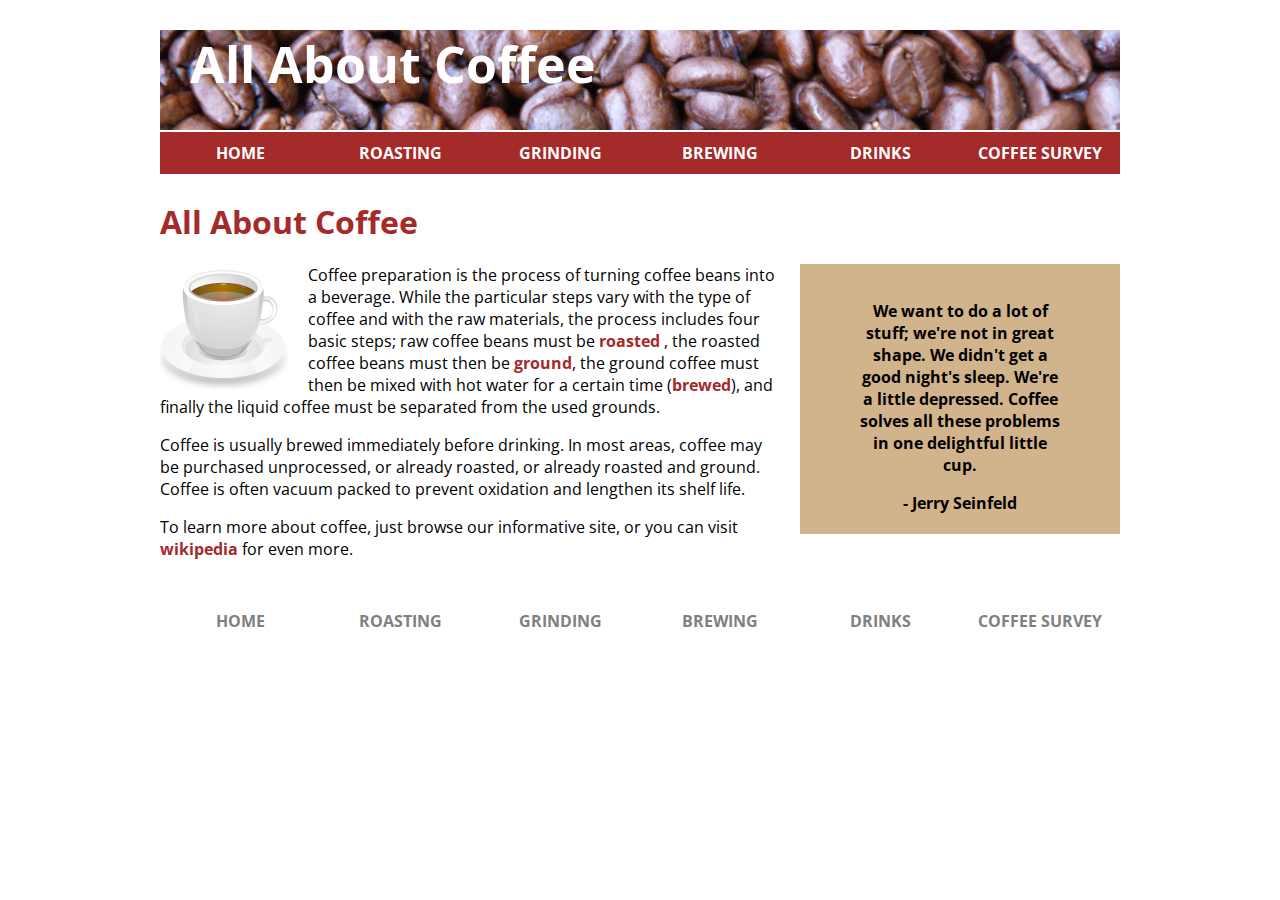
<file: index.html>
<!doctype html>
<html>
<head>
<meta charset="utf-8"/>
<title>COFFEE</title>
<link href="https://fonts.googleapis.com/css2?family=Open+Sans:ital@1&display=swap" rel="stylesheet"> 
<link href="styles1.css" rel="stylesheet" type="text/css"/>
</head>

<body>
<header>
<h1>All About Coffee</h1>
<nav>
<ul>
<li><a href="index.html">HOME</a></li>
<li><a href="roasting.html">ROASTING</a></li>
<li><a href="grinding.html">GRINDING</a></li>
<li><a href="brewing.html">BREWING</a></li>
<li><a href="drinks.html">DRINKS</a></li>
<li><a href="survey.html">COFFEE SURVEY</a></li>
</ul>
</nav>
</header>

<h1>All About Coffee</h1>
<aside>
<blockquote>We want to do a lot of stuff; we're not in great shape. We didn't get a good night's sleep. We're a little depressed. Coffee solves all these problems in one delightful little cup.</blockquote>
- Jerry Seinfeld
</aside>
<section>
<img class="photo-left" src="coffee-cup.png" alt="a cup of coffee" width="128" height="128"/>
<p>Coffee preparation is the process of turning coffee beans into a beverage. While the particular steps vary with the type of coffee and with the raw materials, the process includes four basic steps; raw coffee beans must be <a href="roasting.html"> roasted </a>, the roasted coffee beans must then be <a href="grinding.html">ground</a>, the ground coffee must then be mixed with hot water for a certain time (<a href="brewing.html">brewed</a>), and finally the liquid coffee must be separated from the used grounds.</p>

<p>Coffee is usually brewed immediately before drinking. In most areas, coffee may be purchased unprocessed, or already roasted, or already roasted and ground. Coffee is often vacuum packed to prevent oxidation and lengthen its shelf life.</p>

<p>To learn more about coffee, just browse our informative site, or you can visit 
<a href="http://en.wikipedia.org/wiki/Coffee_preparation" target="_blank"> wikipedia</a> for even more.</p>
</section>
<footer>
<nav>
<ul>
<li><a href="index.html">HOME</a></li>
<li><a href="roasting.html">ROASTING</a></li>
<li><a href="grinding.html">GRINDING</a></li>
<li><a href="brewing.html">BREWING</a></li>
<li><a href="drinks.html">DRINKS</a></li>
<li><a href="survey.html">COFFEE SURVEY</a></li>
</ul>
</nav>
</footer>

</body>
</html>
</file>
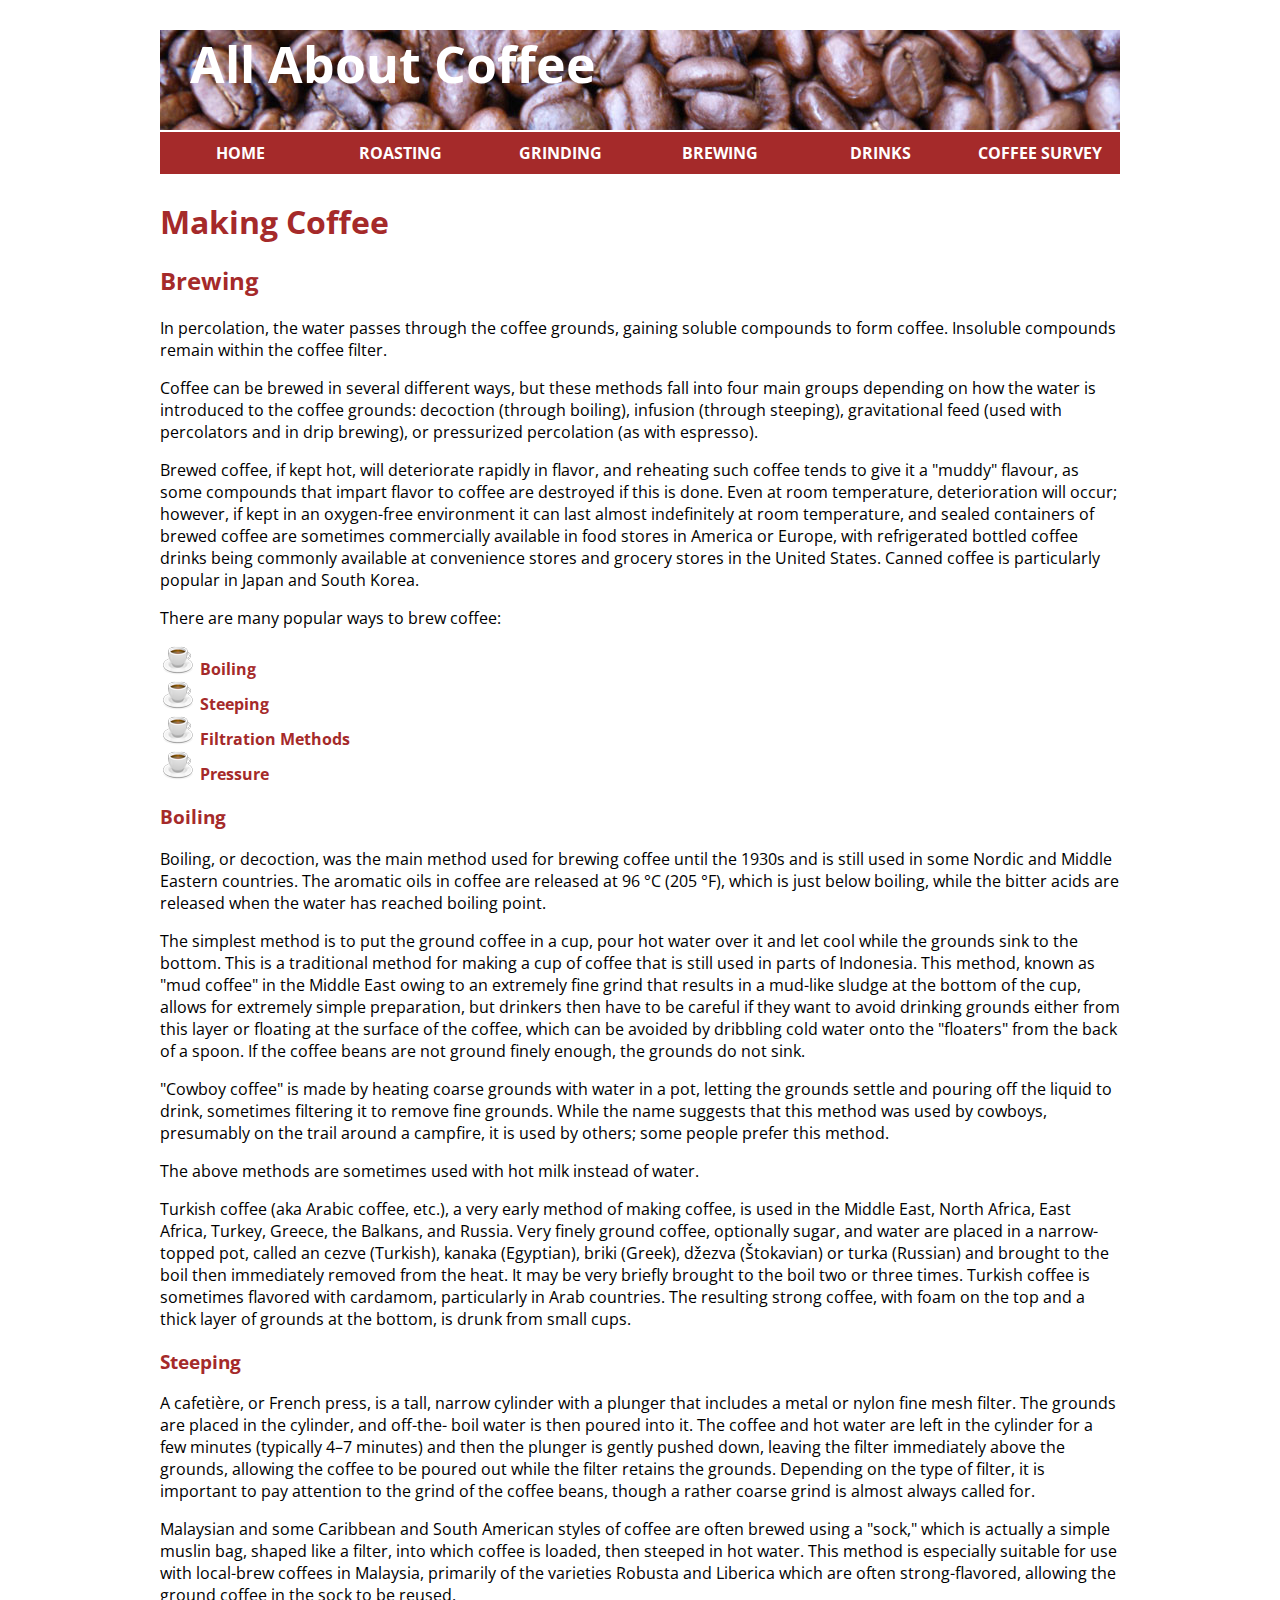
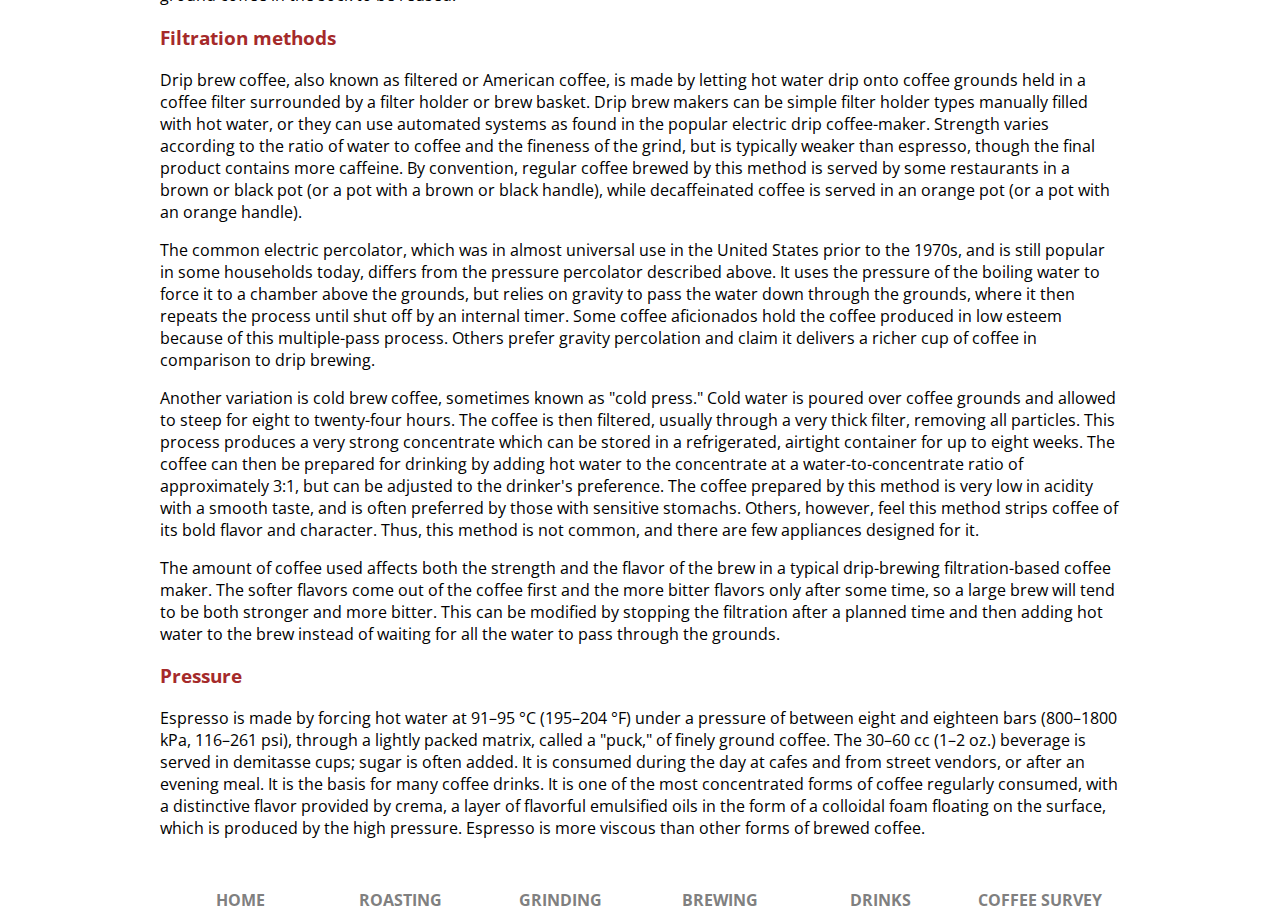
<file: brewing.html>
<!doctype html>
<html>
<head>
<meta charset="utf-8">
<title>Coffee Brewing</title>
<link href="https://fonts.googleapis.com/css2?family=Open+Sans:ital@1&display=swap" rel="stylesheet"> 
<link href="styles1.css" rel="stylesheet" type="text/css"/>
</head>

<body>
<header>
<h1>All About Coffee</h1>
<nav>
<ul>
<li><a href="index.html">HOME</a></li>
<li><a href="roasting.html">ROASTING</a></li>
<li><a href="grinding.html">GRINDING</a></li>
<li><a href="brewing.html">BREWING</a></li>
<li><a href="drinks.html">DRINKS</a></li>
<li><a href="survey.html">COFFEE SURVEY</a></li>
</ul>
</nav>
</header>

<h1>Making Coffee</h1>

<h2>Brewing</h2>

<p>In percolation, the water passes through the coffee grounds, gaining soluble compounds to form coffee. Insoluble compounds remain within the coffee filter.</p>
<p>Coffee can be brewed in several different ways, but these methods fall into four main groups depending on how the water is introduced to the coffee grounds: decoction (through boiling), infusion (through steeping), gravitational feed (used with percolators and in drip brewing), or pressurized percolation (as with espresso).</p>

<p>Brewed coffee, if kept hot, will deteriorate rapidly in flavor, and reheating such coffee tends to give it a "muddy" flavour, as some compounds that impart flavor to coffee are destroyed if this is done. Even at room temperature, deterioration will occur; however, if kept in an oxygen-free environment it can last almost indefinitely at room temperature, and sealed containers of brewed coffee are sometimes commercially available in food stores in America or Europe, with refrigerated bottled coffee drinks being commonly available at convenience stores and grocery stores in the United States. Canned coffee is particularly popular in Japan and South Korea.</p>

<p>There are many popular ways to brew coffee:</p>
<ul>
<li><a href="#boiling">Boiling</a></li>
<li><a href="#steeping">Steeping</a></li>
<li><a href="#filtration">Filtration Methods</a></li>
<li><a href="#pressure">Pressure</a></li>
</ul>
<section>
<h3 id="boiling">Boiling</h3>

<p>Boiling, or decoction, was the main method used for brewing coffee until the 1930s and is still used in some Nordic and Middle Eastern countries. The aromatic oils in coffee are released at 96 °C (205 °F), which is just below boiling, while the bitter acids are released when the water has reached boiling point.</p>

<p>The simplest method is to put the ground coffee in a cup, pour hot water over it and let cool while the grounds sink to the bottom. This is a traditional method for making a cup of coffee that is still used in parts of Indonesia. This method, known as "mud coffee" in the Middle East owing to an extremely fine grind that results in a mud-like sludge at the bottom of the cup, allows for extremely simple preparation, but drinkers then have to be careful if they want to avoid drinking grounds either from this layer or floating at the surface of the coffee, which can be avoided by dribbling cold water onto the "floaters" from the back of a spoon. If the coffee beans are not ground finely enough, the grounds do not sink.</p>

<p>"Cowboy coffee" is made by heating coarse grounds with water in a pot, letting the grounds settle and pouring off the liquid to drink, sometimes filtering it to remove fine grounds. While the name suggests that this method was used by cowboys, presumably on the trail around a campfire, it is used by others; some people prefer this method.</p>

<p>The above methods are sometimes used with hot milk instead of water.</p>

<p>Turkish coffee (aka Arabic coffee, etc.), a very early method of making coffee, is used in the Middle East, North Africa, East Africa, Turkey, Greece, the Balkans, and Russia. Very finely ground coffee, optionally sugar, and water are placed in a narrow-topped pot, called an cezve (Turkish), kanaka (Egyptian), briki (Greek), džezva (Štokavian) or turka (Russian) and brought to the boil then immediately removed from the heat. It may be very briefly brought to the boil two or three times. Turkish coffee is sometimes flavored with cardamom, particularly in Arab countries. The resulting strong coffee, with foam on the top and a thick layer of grounds at the bottom, is drunk from small cups.</p>
</section>
<section>
<h3 id="steeping">Steeping</h3>

<p>A cafetière, or French press, is a tall, narrow cylinder with a plunger that includes a metal or nylon fine mesh filter. The grounds are placed in the cylinder, and off-the- boil water is then poured into it. The coffee and hot water are left in the cylinder for a few minutes (typically 4–7 minutes) and then the plunger is gently pushed down, leaving the filter immediately above the grounds, allowing the coffee to be poured out while the filter retains the grounds. Depending on the type of filter, it is important to pay attention to the grind of the coffee beans, though a rather coarse grind is almost always called for.</p>

<p>Malaysian and some Caribbean and South American styles of coffee are often brewed using a "sock," which is actually a simple muslin bag, shaped like a filter, into which coffee is loaded, then steeped in hot water. This method is especially suitable for use with local-brew coffees in Malaysia, primarily of the varieties Robusta and Liberica which are often strong-flavored, allowing the ground coffee in the sock to be reused.</p>
</section>
<section>
<h3 id="filtration">Filtration methods</h3>

<p>Drip brew coffee, also known as filtered or American coffee, is made by letting hot water drip onto coffee grounds held in a coffee filter surrounded by a filter holder or brew basket. Drip brew makers can be simple filter holder types manually filled with hot water, or they can use automated systems as found in the popular electric drip coffee-maker. Strength varies according to the ratio of water to coffee and the fineness of the grind, but is typically weaker than espresso, though the final product contains more caffeine. By convention, regular coffee brewed by this method is served by some restaurants in a brown or black pot (or a pot with a brown or black handle), while decaffeinated coffee is served in an orange pot (or a pot with an orange handle).</p>

<p>The common electric percolator, which was in almost universal use in the United States prior to the 1970s, and is still popular in some households today, differs from the pressure percolator described above. It uses the pressure of the boiling water to force it to a chamber above the grounds, but relies on gravity to pass the water down through the grounds, where it then repeats the process until shut off by an internal timer. Some coffee aficionados hold the coffee produced in low esteem because of this multiple-pass process. Others prefer gravity percolation and claim it delivers a richer cup of coffee in comparison to drip brewing.</p>

<p>Another variation is cold brew coffee, sometimes known as "cold press." Cold water is poured over coffee grounds and allowed to steep for eight to twenty-four hours. The coffee is then filtered, usually through a very thick filter, removing all particles. This process produces a very strong concentrate which can be stored in a refrigerated, airtight container for up to eight weeks. The coffee can then be prepared for drinking by adding hot water to the concentrate at a water-to-concentrate ratio of approximately 3:1, but can be adjusted to the drinker's preference. The coffee prepared by this method is very low in acidity with a smooth taste, and is often preferred by those with sensitive stomachs. Others, however, feel this method strips coffee of its bold flavor and character. Thus, this method is not common, and there are few appliances designed for it.</p>

<p>The amount of coffee used affects both the strength and the flavor of the brew in a typical drip-brewing filtration-based coffee maker. The softer flavors come out of the coffee first and the more bitter flavors only after some time, so a large brew will tend to be both stronger and more bitter. This can be modified by stopping the filtration after a planned time and then adding hot water to the brew instead of waiting for all the water to pass through the grounds.</p>
</section>
<section>
<h3 id="pressure">Pressure</h3>

<p>Espresso is made by forcing hot water at 91–95 °C (195–204 °F) under a pressure of between eight and eighteen bars (800–1800 kPa, 116–261 psi), through a lightly packed matrix, called a "puck," of finely ground coffee. The 30–60 cc (1–2 oz.) beverage is served in demitasse cups; sugar is often added. It is consumed during the day at cafes and from street vendors, or after an evening meal. It is the basis for many coffee drinks. It is one of the most concentrated forms of coffee regularly consumed, with a distinctive flavor provided by crema, a layer of flavorful emulsified oils in the form of a colloidal foam floating on the surface, which is produced by the high pressure. Espresso is more viscous than other forms of brewed coffee.</p>
</section>
<footer>
<nav>
<ul>
<li><a href="index.html">HOME</a></li>
<li><a href="roasting.html">ROASTING</a></li>
<li><a href="grinding.html">GRINDING</a></li>
<li><a href="brewing.html">BREWING</a></li>
<li><a href="drinks.html">DRINKS</a></li>
<li><a href="survey.html">COFFEE SURVEY</a></li>
</ul>
</nav>
</footer>
</body>
</html>
</file>
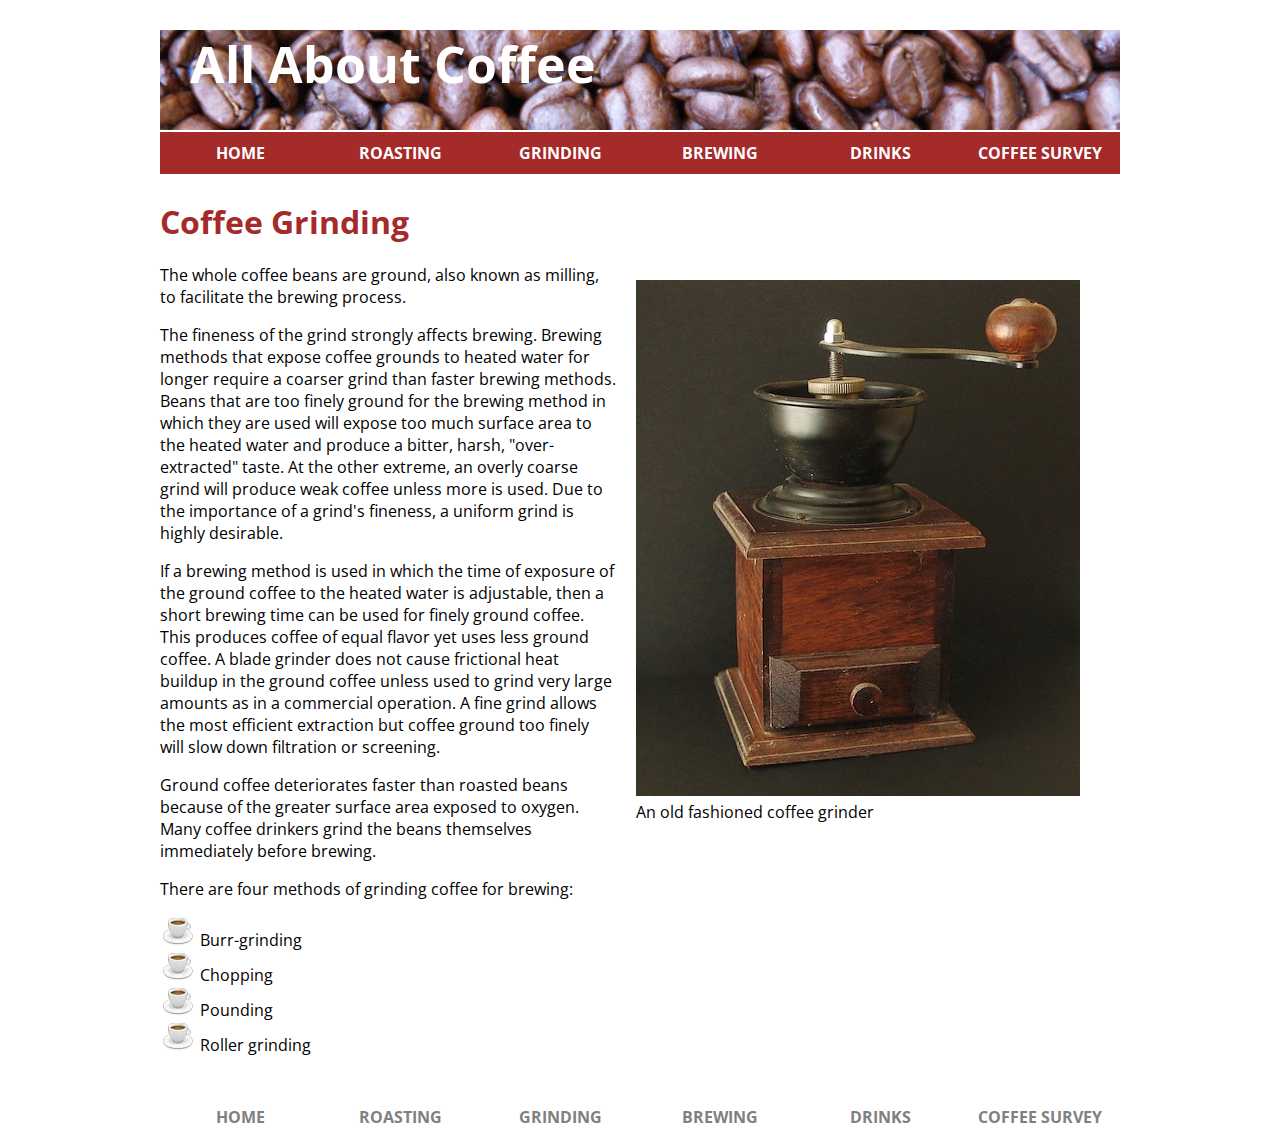
<file: grinding.html>
<!doctype html>
<html>
<head>
<meta charset="utf-8">
<title>Coffee Grinding</title>
<link href="https://fonts.googleapis.com/css2?family=Open+Sans:ital@1&display=swap" rel="stylesheet"> 
<link href="styles1.css" rel="stylesheet" type="text/css"/>
</head>

<body>
<header>
<h1>All About Coffee</h1>
<nav>
<ul>
<li><a href="index.html">HOME</a></li>
<li><a href="roasting.html">ROASTING</a></li>
<li><a href="grinding.html">GRINDING</a></li>
<li><a href="brewing.html">BREWING</a></li>
<li><a href="drinks.html">DRINKS</a></li>
<li><a href="survey.html">COFFEE SURVEY</a></li>
</ul>
</nav>
</header>

<h1>Coffee Grinding</h1>
<figure class="photo-right">
<img src="coffee-grinder.jpg" height="516" width="444">
<figcaption> An old fashioned coffee grinder</figcaption>
</figure>

<p>The whole coffee beans are ground, also known as milling, to facilitate the brewing process.

<p>The fineness of the grind strongly affects brewing. Brewing methods that expose coffee grounds to heated water for longer require a coarser grind than faster brewing methods. Beans that are too finely ground for the brewing method in which they are used will expose too much surface area to the heated water and produce a bitter, harsh, "over-extracted" taste. At the other extreme, an overly coarse grind will produce weak coffee unless more is used. Due to the importance of a grind's fineness, a uniform grind is highly desirable.

<p>If a brewing method is used in which the time of exposure of the ground coffee to the heated water is adjustable, then a short brewing time can be used for finely ground coffee. This produces coffee of equal flavor yet uses less ground coffee. A blade grinder does not cause frictional heat buildup in the ground coffee unless used to grind very large amounts as in a commercial operation. A fine grind allows the most efficient extraction but coffee ground too finely will slow down filtration or screening.

<p>Ground coffee deteriorates faster than roasted beans because of the greater surface area exposed to oxygen. Many coffee drinkers grind the beans themselves immediately before brewing.

<p>There are four methods of grinding coffee for brewing: 
<ul>
<li>Burr-grinding</li>
<li>Chopping</li>
<li>Pounding</li>
<li>Roller grinding</li>
</ul>
</p>
<footer>
<nav>
<ul>
<li><a href="index.html">HOME</a></li>
<li><a href="roasting.html">ROASTING</a></li>
<li><a href="grinding.html">GRINDING</a></li>
<li><a href="brewing.html">BREWING</a></li>
<li><a href="drinks.html">DRINKS</a></li>
<li><a href="survey.html">COFFEE SURVEY</a></li>
</ul>
</nav>
</footer>
</body>
</html>
</file>
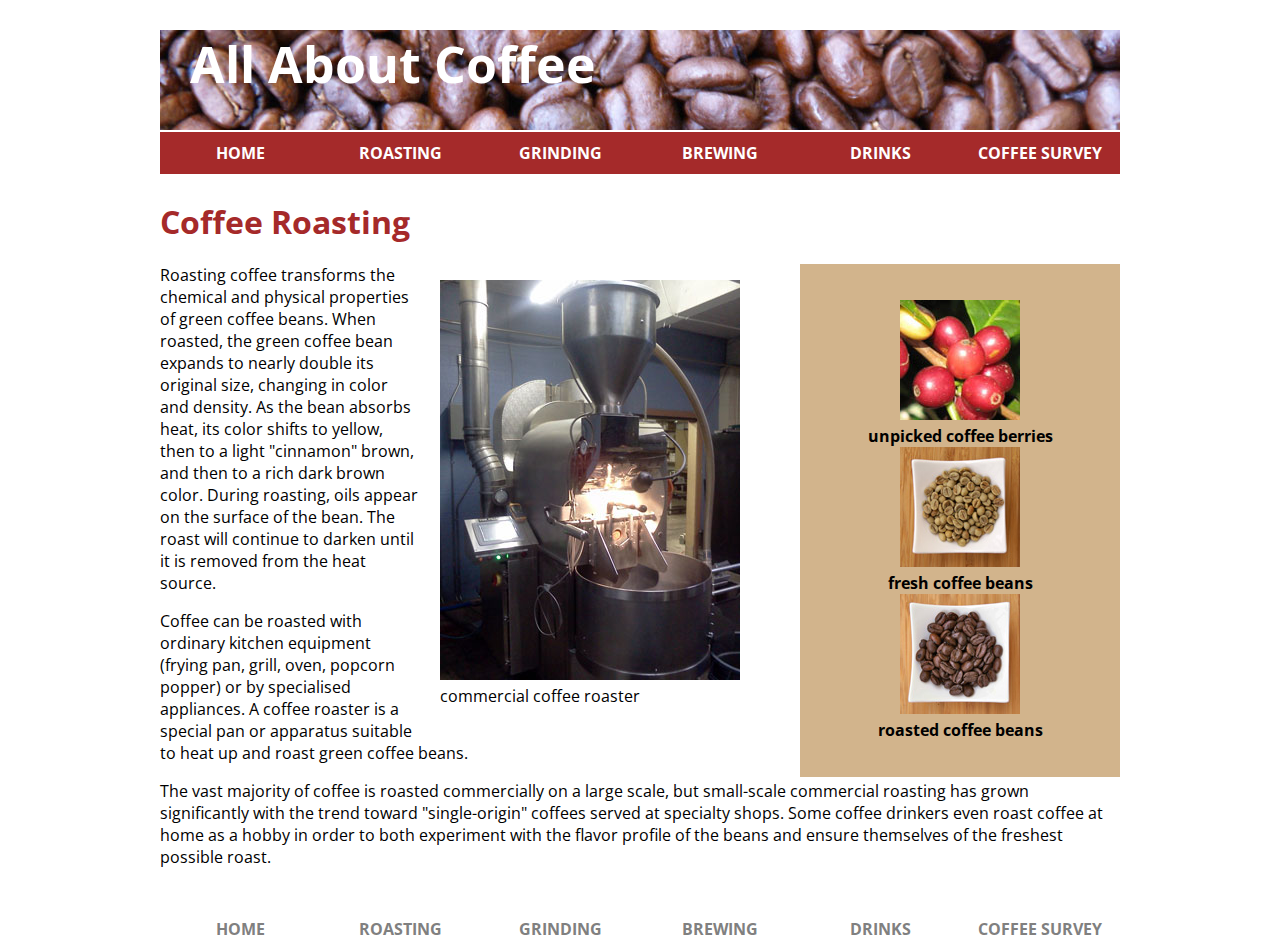
<file: roasting.html>
<!doctype html>
<html>
<head>
<meta charset="utf-8"/>
<title>coffee Roasting</title>
<link href="https://fonts.googleapis.com/css2?family=Open+Sans:ital@1&display=swap" rel="stylesheet"> 
<link href="styles1.css" rel="stylesheet" type="text/css"/>
</head>
<body>
<header>
<h1>All About Coffee</h1>
<nav>
<ul>
<li><a href="index.html">HOME</a></li>
<li><a href="roasting.html">ROASTING</a></li>
<li><a href="grinding.html">GRINDING</a></li>
<li><a href="brewing.html">BREWING</a></li>
<li><a href="drinks.html">DRINKS</a></li>
<li><a href="survey.html">COFFEE SURVEY</a></li>
</ul>
</nav>
</header>
<h1>Coffee Roasting</h1>
<aside>
<figure>
<img src="coffee-berries.jpg" height="120" width="120" >
<figcaption>unpicked coffee berries</figcaption>
<img src="fresh-beans.jpg" height="120" width="120" >
<figcaption>fresh coffee beans</figcaption>
<img src="roasted-beans.jpg" height="120" width="120">
<figcaption>roasted coffee beans</figcaption>
</figure>
</aside>

<section>
<figure class="photo-right">
<img src="commercial-roaster.jpg" height="400" width="300" alt="commercial coffee roaster">
<figcaption>commercial coffee roaster</figcaption>
</figure>
<p>Roasting coffee transforms the chemical and physical properties of green coffee beans. When roasted, the green coffee bean expands to nearly double its original size, changing in color and density. As the bean absorbs heat, its color shifts to yellow, then to a light "cinnamon" brown, and then to a rich dark brown color. During roasting, oils appear on the surface of the bean. The roast will continue to darken until it is removed from the heat source.</p>

<p>Coffee can be roasted with ordinary kitchen equipment (frying pan, grill, oven, popcorn popper) or by specialised appliances. A coffee roaster is a special pan or apparatus suitable to heat up and roast green coffee beans.</p>

<p>The vast majority of coffee is roasted commercially on a large scale, but small-scale commercial roasting has grown significantly with the trend toward "single-origin" coffees served at specialty shops. Some coffee drinkers even roast coffee at home as a hobby in order to both experiment with the flavor profile of the beans and ensure themselves of the freshest possible roast.</p>
</section>
<footer>
<nav>
<ul>
<li><a href="index.html">HOME</a></li>
<li><a href="roasting.html">ROASTING</a></li>
<li><a href="grinding.html">GRINDING</a></li>
<li><a href="brewing.html">BREWING</a></li>
<li><a href="drinks.html">DRINKS</a></li>
<li><a href="survey.html">COFFEE SURVEY</a></li>
</ul>
</nav>
</footer>
</body>
</html>
</file>
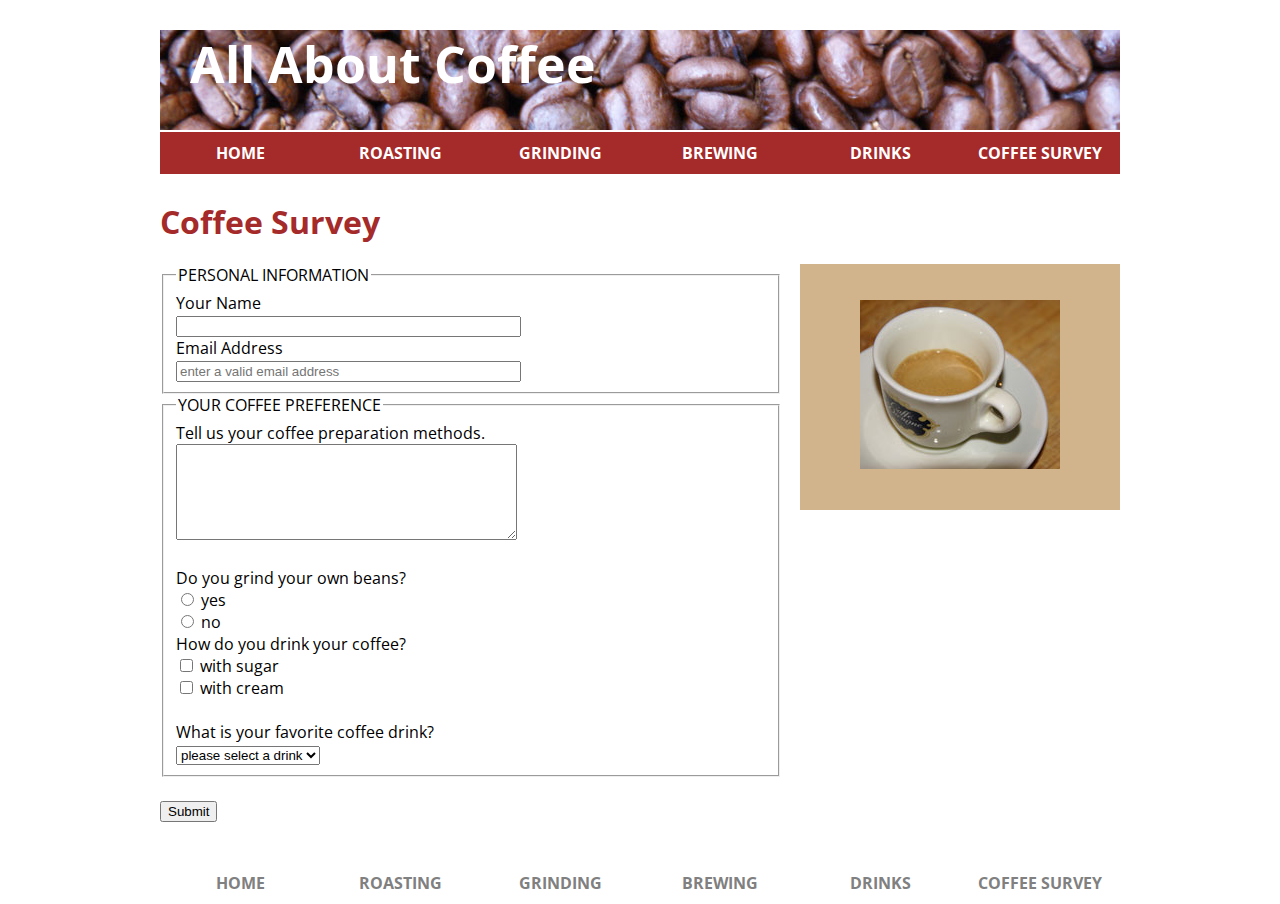
<file: survey.html>
<!doctype html>
<html>
<head>
<meta charset="utf-8">
<title>Coffee Survey</title>
<link href="https://fonts.googleapis.com/css2?family=Open+Sans:ital@1&display=swap" rel="stylesheet"> 
<link href="styles1.css" rel="stylesheet" type="text/css"/>
</head>

<body>
<header>
<h1>All About Coffee</h1>
<nav>
<ul>
<li><a href="index.html">HOME</a></li>
<li><a href="roasting.html">ROASTING</a></li>
<li><a href="grinding.html">GRINDING</a></li>
<li><a href="brewing.html">BREWING</a></li>
<li><a href="drinks.html">DRINKS</a></li>
<li><a href="survey.html">COFFEE SURVEY</a></li>
</ul>
</nav>
</header>

<h1>Coffee Survey</h1>
<aside>
<figure>
<img src="espresso.jpg" alt="a cup of espresso"/>
</figure>
</aside>
<form action="coffee-survey.php" method="post">
<fieldset>
<legend>PERSONAL INFORMATION </legend>
Your Name<br/>
<input type="text" name="name" required size="40"/> <br/>
Email Address<br/>
<input type="email" name="email" required placeholder="enter a valid email address" size="40"/> <br/>
</fieldset>
<fieldset>
<legend>YOUR COFFEE PREFERENCE</legend>
Tell us your coffee preparation methods.<br/>
<textarea name="PREPARATION" cols="40" rows="6"></textarea><br/><br/>

Do you grind your own beans?<br/>
<input type="radio" name="grind" value="yes"/> yes<br/>
<input type="radio" name="grind" value="no"/> no<br/>

How do you drink your coffee?<br/>
<input type="checkbox" name="drink" value="sugar"/> with sugar<br/>
<input type="checkbox" name="drink" value="cream"/> with cream<br/>
<br/>

What is your favorite coffee drink?<br/>
<select name="favorite">
<option value="">please select a drink</option>
<option value="drip">drip coffee</option>
<option value="fries">french press</option>
<option value="espresso">espresso</option>
<option value="latte">latte</option>
<option value="flavored">flavored</option>
</select>
</fieldset>
<br/>
<input type="submit" name="send:)"/>
</form>
<footer>
<nav>
<ul>
<li><a href="index.html">HOME</a></li>
<li><a href="roasting.html">ROASTING</a></li>
<li><a href="grinding.html">GRINDING</a></li>
<li><a href="brewing.html">BREWING</a></li>
<li><a href="drinks.html">DRINKS</a></li>
<li><a href="survey.html">COFFEE SURVEY</a></li>
</ul>
</nav>
</footer>
</body>
</html>
</file>
<file: styles1.css>
body{
	font-family: 'Open Sans', sans-serif;
	margin: 0 auto;
	width:960px;
}

h1,h2,h3{
color:brown;
}
ul{
	list-style-image:url("tiny-coffee-cup.gif");
}
a:link,a:visited
{
	text-decoration:none;
	color:brown;
	font-weight:bold;
}
a:hover
{
	color:black;
}
nav ul 
{
	list-style-type:none;
	padding:0;
}
nav li
{
display:inline;
float:left;
	
}
nav a:link, nav a:visited
{
	background-color:brown;
	color:white;
	display:block;
	width:160px;
	text-align:center;
	padding:10px 0;
}
nav a:hover{
	background-color:black;
}
aside{
	width:280px;
	float:right;
	background-color:tan;
	text-align:center;
	font-weight:bold;
	padding:20px;
	margin-left:20px;
}.photo-left{
	float:left;
	margin-right:20px;
}
.photo-right{
	float:right;
	margin-left:20px;
}
header
{
	background-image:url("coffee-beans.jpg");
	height:100px;
	margin-bottom:70px;
}
header h1{
	color:rgba(256,256,256,1);
	margin-left:30px;
	margin-top:30px;
	font-size:50px;
}
footer
{
	margin:40px 0;
}
footer nav a:link,footer nav a:visited
{
	color:gray;
	text-decoration:none;
	display:block;
	width:160px;
	text-align:center;
	background-color:white;
	
}
footer nav a:hover{
	color:black;
}
td,th{
	border:1px solid black;
	width:20%;
	text-align:center;
	padding:5px;
}
table{
border-collapse:collapse;
}
caption
{
	color:black;
	font-weight:bold;
	font-size:25px;
}
video{
	margin-bottom:20px;
	margin-left:160px;
	filter:grayscale(100%);
}
</file>
